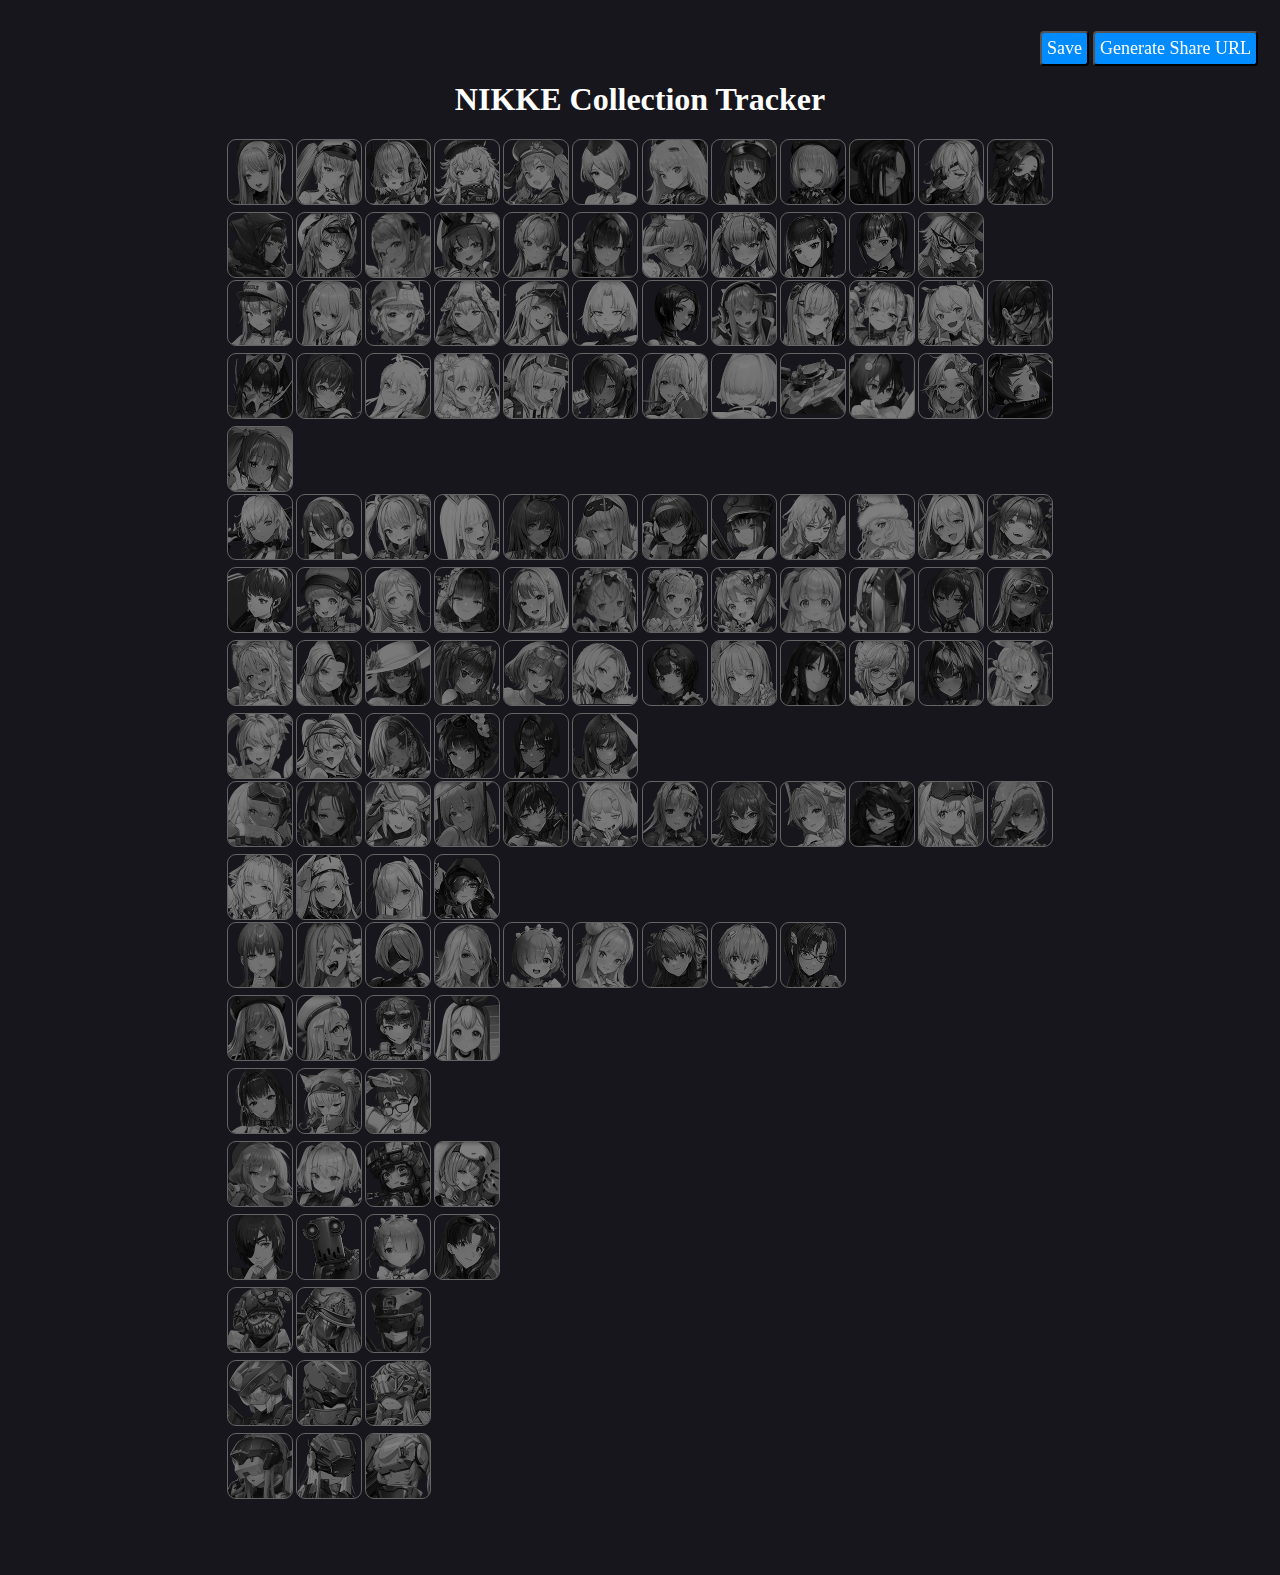
<file: index.html>
<!DOCTYPE html>    
<html>
    <head>
		<meta property="og:type" content="website">
		<meta property="og:site_name" content="NIKKE Collection Tracker">
		<meta property="og:description" content="Track and share your box">
		<meta property="og:footer" content="what is this">
		<meta property="og:url" content="https://crzyp.github.io/NIKKECollection/">
		<meta name="theme-color" content="#16161c">

		<meta property="og:image" content="IMAGE_LINK_HERE">
		<link rel="stylesheet" href="style.css">
		<script src="script.js"></script>
        <title>NIKKE Collection Tracker</title>
    </head>
    <body onload="loadCollection()">
		<div class="toolbar">
			<div class="btnList">
				<button onclick="save()">Save</button>
				<button onclick="share()">Generate Share URL</button>
			</div>
		</div>
		<div id="savedToast" class="snackbar">Saved!</div>
		<div id="shareToast" class="snackbar">Copied link!</div>
		<h1 id="title">NIKKE Collection Tracker</h1>
		<div id="collectionBox">
			<section id="ssr">
				<section id="ssrElysion">
					<ul>
						<li id="nikke13" class="dim" onclick="toggle(13)">
							<div class="charName">
								<img src="img/13.webp" class="charImg">
								<span class="charNameText">Emma</span>
							</div>
						</li>
						<li id="nikke44" class="dim" onclick="toggle(44)">
							<div class="charName">
								<img src="img/44.webp" class="charImg">
								<span class="charNameText">Privaty</span>
							</div>
						</li>
						<li id="nikke52" class="dim" onclick="toggle(52)">
							<div class="charName">
								<img src="img/52.webp" class="charImg">
								<span class="charNameText">Signal</span>
							</div>
						</li>
						<li id="nikke43" class="dim" onclick="toggle(43)">
							<div class="charName">
								<img src="img/43.webp" class="charImg">
								<span class="charNameText">Poli</span>
							</div>
						</li>
						<li id="nikke36" class="dim" onclick="toggle(36)">
							<div class="charName">
								<img src="img/36.webp" class="charImg">
								<span class="charNameText">Miranda</span>
							</div>
						</li>
						<li id="nikke6" class="dim" onclick="toggle(6)">
							<div class="charName">
								<img src="img/6.webp" class="charImg">
								<span class="charNameText">Brid</span>
							</div>
						</li>
						<li id="nikke57" class="dim" onclick="toggle(57)">
							<div class="charName">
								<img src="img/57.webp" class="charImg">
								<span class="charNameText">Soline</span>
							</div>
						</li>
						<li id="nikke10" class="dim" onclick="toggle(10)">
							<div class="charName">
								<img src="img/10.webp" class="charImg">
								<span class="charNameText">Diesel</span>
							</div>
						</li>
						<li id="nikke59" class="dim" onclick="toggle(59)">
							<div class="charName">
								<img src="img/59.webp" class="charImg">
								<span class="charNameText">Vesti</span>
							</div>
						</li>
						<li id="nikke16" class="dim" onclick="toggle(16)">
							<div class="charName">
								<img src="img/16.webp" class="charImg">
								<span class="charNameText">Eunhwa</span>
							</div>
						</li>
						<li id="nikke20" class="dim" onclick="toggle(20)">
							<div class="charName">
								<img src="img/20.webp" class="charImg">
								<span class="charNameText">Guillotine</span>
							</div>
						</li>
						<li id="nikke29" class="dim" onclick="toggle(29)">
							<div class="charName">
								<img src="img/29.webp" class="charImg">
								<span class="charNameText">Maiden</span>
							</div>
						</li>
						<li id="nikke83" class="dim" onclick="toggle(83)">
							<div class="charName">
								<img src="img/83.webp" class="charImg">
								<span class="charNameText">D</span>
							</div>
						</li>
						<li id="nikke64" class="dim" onclick="toggle(64)">
							<div class="charName">
								<img src="img/64.webp" class="charImg">
								<span class="charNameText">Helm</span>
							</div>
						</li>
						<li id="nikke91" class="dim" onclick="toggle(91)">
							<div class="charName">
								<img src="img/91.webp" class="charImg">
								<span class="charNameText">Neon: Blue Ocean</span>
							</div>
						</li>
						<li id="nikke92" class="dim" onclick="toggle(92)">
							<div class="charName">
								<img src="img/92.webp" class="charImg">
								<span class="charNameText">Mast</span>
							</div>
						</li>
						<li id="nikke95" class="dim" onclick="toggle(95)">
							<div class="charName">
								<img src="img/95.webp" class="charImg">
								<span class="charNameText">Helm: Aquamarine</span>
							</div>
						</li>
						<li id="nikke99" class="dim" onclick="toggle(99)">
							<div class="charName">
								<img src="img/99.webp" class="charImg">
								<span class="charNameText">Marciana</span>
							</div>
						</li>
						<li id="nikke102" class="dim" onclick="toggle(102)">
							<div class="charName">
								<img src="img/102.webp" class="charImg">
								<span class="charNameText">Quiry</span>
							</div>
						</li>
						<li id="nikke111" class="dim" onclick="toggle(111)">
							<div class="charName">
								<img src="img/111.webp" class="charImg">
								<span class="charNameText">Privaty: Unkind Maid</span>
							</div>
						</li>
						<li id="nikke114" class="dim" onclick="toggle(114)">
							<div class="charName">
								<img src="img/114.webp" class="charImg">
								<span class="charNameText">D: Killer Wife</span>
							</div>
						</li>
						<li id="nikke128" class="dim" onclick="toggle(128)">
							<div class="charName">
								<img src="img/128.webp" class="charImg">
								<span class="charNameText">Zwei</span>
							</div>
						</li>
						<li id="nikke135" class="dim" onclick="toggle(135)">
							<div class="charName">
								<img src="img/135.webp" class="charImg">
								<span class="charNameText">Phantom</span>
							</div>
						</li>
					</ul>
				</section>
				<section id="ssrMissilis">
					<ul>
						<li id="nikke32" class="dim" onclick="toggle(32)">
							<div class="charName">
								<img src="img/32.webp" class="charImg">
								<span class="charNameText">Maxwell</span>
							</div>
						</li>
						<li id="nikke63" class="dim" onclick="toggle(63)">
							<div class="charName">
								<img src="img/63.webp" class="charImg">
								<span class="charNameText">Yuni</span>
							</div>
						</li>
						<li id="nikke27" class="dim" onclick="toggle(27)">
							<div class="charName">
								<img src="img/27.webp" class="charImg">
								<span class="charNameText">Liter</span>
							</div>
						</li>
						<li id="nikke26" class="dim" onclick="toggle(26)">
							<div class="charName">
								<img src="img/26.webp" class="charImg">
								<span class="charNameText">Julia</span>
							</div>
						</li>
						<li id="nikke7" class="dim" onclick="toggle(7)">
							<div class="charName">
								<img src="img/7.webp" class="charImg">
								<span class="charNameText">Centi</span>
							</div>
						</li>
						<li id="nikke12" class="dim" onclick="toggle(12)">
							<div class="charName">
								<img src="img/12.webp" class="charImg">
								<span class="charNameText">Drake</span>
							</div>
						</li>
						<li id="nikke8" class="dim" onclick="toggle(8)">
							<div class="charName">
								<img src="img/8.webp" class="charImg">
								<span class="charNameText">Crow</span>
							</div>
						</li>
						<li id="nikke42" class="dim" onclick="toggle(42)">
							<div class="charName">
								<img src="img/42.webp" class="charImg">
								<span class="charNameText">Pepper</span>
							</div>
						</li>
						<li id="nikke1" class="dim" onclick="toggle(1)">
							<div class="charName">
								<img src="img/1.webp" class="charImg">
								<span class="charNameText">Admi</span>
							</div>
						</li>
						<li id="nikke71" class="dim" onclick="toggle(71)">
							<div class="charName">
								<img src="img/71.webp" class="charImg">
								<span class="charNameText">Jackal</span>
							</div>
						</li>
						<li id="nikke65" class="dim" onclick="toggle(65)">
							<div class="charName">
								<img src="img/65.webp" class="charImg">
								<span class="charNameText">Laplace</span>
							</div>
						</li>
						<li id="nikke70" class="dim" onclick="toggle(70)">
							<div class="charName">
								<img src="img/70.webp" class="charImg">
								<span class="charNameText">Guilty</span>
							</div>
						</li>
						<li id="nikke73" class="dim" onclick="toggle(73)">
							<div class="charName">
								<img src="img/73.webp" class="charImg">
								<span class="charNameText">Sin</span>
							</div>
						</li>
						<li id="nikke72" class="dim" onclick="toggle(72)">
							<div class="charName">
								<img src="img/72.webp" class="charImg">
								<span class="charNameText">Quency</span>
							</div>
						</li>
						<li id="nikke105" class="dim" onclick="toggle(105)">
							<div class="charName">
								<img src="img/105.webp" class="charImg">
								<span class="charNameText">Tove</span>
							</div>
						</li>
						<li id="nikke68" class="dim" onclick="toggle(68)">
							<div class="charName">
								<img src="img/68.webp" class="charImg">
								<span class="charNameText">Anne: Miracle Fairy</span>
							</div>
						</li>
						<li id="nikke14" class="dim" onclick="toggle(14)">
							<div class="charName">
								<img src="img/14.webp" class="charImg">
								<span class="charNameText">Epinel</span>
							</div>
						</li>
						<li id="nikke100" class="dim" onclick="toggle(100)">
							<div class="charName">
								<img src="img/100.webp" class="charImg">
								<span class="charNameText">Naga</span>
							</div>
						</li>
						<li id="nikke101" class="dim" onclick="toggle(101)">
							<div class="charName">
								<img src="img/101.webp" class="charImg">
								<span class="charNameText">Tia</span>
							</div>
						</li>
						<li id="nikke113" class="dim" onclick="toggle(113)">
							<div class="charName">
								<img src="img/113.webp" class="charImg">
								<span class="charNameText">Elegg</span>
							</div>
						</li>
						<li id="nikke120" class="dim" onclick="toggle(120)">
							<div class="charName">
								<img src="img/120.webp" class="charImg">
								<span class="charNameText">Kilo</span>
							</div>
						</li>
						<li id="nikke121" class="dim" onclick="toggle(121)">
							<div class="charName">
								<img src="img/121.webp" class="charImg">
								<span class="charNameText">Trony</span>
							</div>
						</li>
						<li id="nikke127" class="dim" onclick="toggle(127)">
							<div class="charName">
								<img src="img/127.webp" class="charImg">
								<span class="charNameText">Ein</span>
							</div>
						</li>
						<li id="nikke134" class="dim" onclick="toggle(134)">
							<div class="charName">
								<img src="img/134.webp" class="charImg">
								<span class="charNameText">Quency: Escape Queen</span>
							</div>
						</li>
						<li id="nikke140" class="dim" onclick="toggle(140)">
							<div class="charName">
								<img src="img/140.webp" class="charImg">
								<span class="charNameText">Flora</span>
							</div>
						</li>
					</ul>
				</section>
				<section id="ssrTetra">
					<ul>
						<li id="nikke58" class="dim" onclick="toggle(58)">
							<div class="charName">
								<img src="img/58.webp" class="charImg">
								<span class="charNameText">Sugar</span>
							</div>
						</li>
						<li id="nikke17" class="dim" onclick="toggle(17)">
							<div class="charName">
								<img src="img/17.webp" class="charImg">
								<span class="charNameText">Exia</span>
							</div>
						</li>
						<li id="nikke2" class="dim" onclick="toggle(2)">
							<div class="charName">
								<img src="img/2.webp" class="charImg">
								<span class="charNameText">Alice</span>
							</div>
						</li>
						<li id="nikke86" class="dim" onclick="toggle(86)">
							<div class="charName">
								<img src="img/86.webp" class="charImg">
								<span class="charNameText">Blanc</span>
							</div>
						</li>
						<li id="nikke87" class="dim" onclick="toggle(87)">
							<div class="charName">
								<img src="img/87.webp" class="charImg">
								<span class="charNameText">Noir</span>
							</div>
						</li>
						<li id="nikke19" class="dim" onclick="toggle(19)">
							<div class="charName">
								<img src="img/19.webp" class="charImg">
								<span class="charNameText">Frima</span>
							</div>
						</li>
						<li id="nikke31" class="dim" onclick="toggle(31)">
							<div class="charName">
								<img src="img/31.webp" class="charImg">
								<span class="charNameText">Mary</span>
							</div>
						</li>
						<li id="nikke35" class="dim" onclick="toggle(35)">
							<div class="charName">
								<img src="img/35.webp" class="charImg">
								<span class="charNameText">Milk</span>
							</div>
						</li>
						<li id="nikke62" class="dim" onclick="toggle(62)">
							<div class="charName">
								<img src="img/62.webp" class="charImg">
								<span class="charNameText">Yulha</span>
							</div>
						</li>
						<li id="nikke28" class="dim" onclick="toggle(28)">
							<div class="charName">
								<img src="img/28.webp" class="charImg">
								<span class="charNameText">Ludmilla</span>
							</div>
						</li>
						<li id="nikke50" class="dim" onclick="toggle(50)">
							<div class="charName">
								<img src="img/50.webp" class="charImg">
								<span class="charNameText">Rupee</span>
							</div>
						</li>
						<li id="nikke61" class="dim" onclick="toggle(61)">
							<div class="charName">
								<img src="img/61.webp" class="charImg">
								<span class="charNameText">Yan</span>
							</div>
						</li>
						<li id="nikke11" class="dim" onclick="toggle(11)">
							<div class="charName">
								<img src="img/11.webp" class="charImg">
								<span class="charNameText">Dolla</span>
							</div>
						</li>
						<li id="nikke41" class="dim" onclick="toggle(41)">
							<div class="charName">
								<img src="img/41.webp" class="charImg">
								<span class="charNameText">Novel</span>
							</div>
						</li>
						<li id="nikke18" class="dim" onclick="toggle(18)">
							<div class="charName">
								<img src="img/18.webp" class="charImg">
								<span class="charNameText">Folkwang</span>
							</div>
						</li>
						<li id="nikke82" class="dim" onclick="toggle(82)">
							<div class="charName">
								<img src="img/82.webp" class="charImg">
								<span class="charNameText">Sakura</span>
							</div>
						</li>
						<li id="nikke74" class="dim" onclick="toggle(74)">
							<div class="charName">
								<img src="img/74.webp" class="charImg">
								<span class="charNameText">Viper</span>
							</div>
						</li>
						<li id="nikke75" class="dim" onclick="toggle(75)">
							<div class="charName">
								<img src="img/75.webp" class="charImg">
								<span class="charNameText">Cocoa</span>
							</div>
						</li>
						<li id="nikke76" class="dim" onclick="toggle(76)">
							<div class="charName">
								<img src="img/76.webp" class="charImg">
								<span class="charNameText">Soda</span>
							</div>
						</li>
						<li id="nikke80" class="dim" onclick="toggle(80)">
							<div class="charName">
								<img src="img/80.webp" class="charImg">
								<span class="charNameText">Biscuit</span>
							</div>
						</li>
						<li id="nikke85" class="dim" onclick="toggle(85)">
							<div class="charName">
								<img src="img/85.webp" class="charImg">
								<span class="charNameText">Rei</span>
							</div>
						</li>
						<li id="nikke4" class="dim" onclick="toggle(4)">
							<div class="charName">
								<img src="img/4.webp" class="charImg">
								<span class="charNameText">Aria</span>
							</div>
						</li>
						<li id="nikke40" class="dim" onclick="toggle(40)">
							<div class="charName">
								<img src="img/40.webp" class="charImg">
								<span class="charNameText">Noise</span>
							</div>
						</li>
						<li id="nikke60" class="dim" onclick="toggle(60)">
							<div class="charName">
								<img src="img/60.webp" class="charImg">
								<span class="charNameText">Volume</span>
							</div>
						</li>
						<li id="nikke67" class="dim" onclick="toggle(67)">
							<div class="charName">
								<img src="img/67.webp" class="charImg">
								<span class="charNameText">Rupee: Winter Shopper</span>
							</div>
						</li>
						<li id="nikke88" class="dim" onclick="toggle(88)">
							<div class="charName">
								<img src="img/88.webp" class="charImg">
								<span class="charNameText">Rosanna</span>
							</div>
						</li>
						<li id="nikke90" class="dim" onclick="toggle(90)">
							<div class="charName">
								<img src="img/90.webp" class="charImg">
								<span class="charNameText">Mary: Bay Goddess</span>
							</div>
						</li>
						<li id="nikke89" class="dim" onclick="toggle(89)">
							<div class="charName">
								<img src="img/89.webp" class="charImg">
								<span class="charNameText">Nero</span>
							</div>
						</li>
						<li id="nikke94" class="dim" onclick="toggle(94)">
							<div class="charName">
								<img src="img/94.webp" class="charImg">
								<span class="charNameText">Anis: Sparkling Summer</span>
							</div>
						</li>
						<li id="nikke106" class="dim" onclick="toggle(106)">
							<div class="charName">
								<img src="img/106.webp" class="charImg">
								<span class="charNameText">Ludmilla: Winter Owner</span>
							</div>
						</li>
						<li id="nikke107" class="dim" onclick="toggle(107)">
							<div class="charName">
								<img src="img/107.webp" class="charImg">
								<span class="charNameText">Mica: Snow Buddy</span>
							</div>
						</li>
						<li id="nikke109" class="dim" onclick="toggle(109)">
							<div class="charName">
								<img src="img/109.webp" class="charImg">
								<span class="charNameText">Leona</span>
							</div>
						</li>
						<li id="nikke110" class="dim" onclick="toggle(110)">
							<div class="charName">
								<img src="img/110.webp" class="charImg">
								<span class="charNameText">Moran</span>
							</div>
						</li>
						<li id="nikke112" class="dim" onclick="toggle(112)">
							<div class="charName">
								<img src="img/112.webp" class="charImg">
								<span class="charNameText">Ade</span>
							</div>
						</li>
						<li id="nikke118" class="dim" onclick="toggle(118)">
							<div class="charName">
								<img src="img/118.webp" class="charImg">
								<span class="charNameText">Bay</span>
							</div>
						</li>
						<li id="nikke122" class="dim" onclick="toggle(122)">
							<div class="charName">
								<img src="img/122.webp" class="charImg">
								<span class="charNameText">Soda: Twinkling Bunny</span>
							</div>
						</li>
						<li id="nikke123" class="dim" onclick="toggle(123)">
							<div class="charName">
								<img src="img/123.webp" class="charImg">
								<span class="charNameText">Alice: Wonderland Bunny</span>
							</div>
						</li>
						<li id="nikke124" class="dim" onclick="toggle(124)">
							<div class="charName">
								<img src="img/124.webp" class="charImg">
								<span class="charNameText">Clay</span>
							</div>
						</li>
						<li id="nikke126" class="dim" onclick="toggle(126)">
							<div class="charName">
								<img src="img/126.webp" class="charImg">
								<span class="charNameText">Rosanna: Chic Ocean</span>
							</div>
						</li>
						<li id="nikke125" class="dim" onclick="toggle(125)">
							<div class="charName">
								<img src="img/125.webp" class="charImg">
								<span class="charNameText">Sakura: Bloom in Summer</span>
							</div>
						</li>
						<li id="nikke133" class="dim" onclick="toggle(133)">
							<div class="charName">
								<img src="img/133.webp" class="charImg">
								<span class="charNameText">Rouge</span>
							</div>
						</li>
						<li id="nikke136" class="dim" onclick="toggle(136)">
							<div class="charName">
								<img src="img/136.webp" class="charImg">
								<span class="charNameText">Rumani</span>
							</div>
						</li>
					</ul>
				</section>
				<section id="ssrPilgrim">
					<ul>
						<li id="nikke53" class="dim" onclick="toggle(53)">
							<div class="charName">
								<img src="img/53.webp" class="charImg">
								<span class="charNameText">Snow White</span>
							</div>
						</li>
						<li id="nikke25" class="dim" onclick="toggle(25)">
							<div class="charName">
								<img src="img/25.webp" class="charImg">
								<span class="charNameText">Isabel</span>
							</div>
						</li>
						<li id="nikke49" class="dim" onclick="toggle(49)">
							<div class="charName">
								<img src="img/49.webp" class="charImg">
								<span class="charNameText">Rapunzel</span>
							</div>
						</li>
						<li id="nikke51" class="dim" onclick="toggle(51)">
							<div class="charName">
								<img src="img/51.webp" class="charImg">
								<span class="charNameText">Scarlet</span>
							</div>
						</li>
						<li id="nikke21" class="dim" onclick="toggle(21)">
							<div class="charName">
								<img src="img/21.webp" class="charImg">
								<span class="charNameText">Harran</span>
							</div>
						</li>
						<li id="nikke39" class="dim" onclick="toggle(39)">
							<div class="charName">
								<img src="img/39.webp" class="charImg">
								<span class="charNameText">Noah</span>
							</div>
						</li>
						<!--nice-->
						<li id="nikke69" class="dim" onclick="toggle(69)">
							<div class="charName">
								<img src="img/69.webp" class="charImg">
								<span class="charNameText">Modernia</span>
							</div>
						</li>
						<li id="nikke81" class="dim" onclick="toggle(81)">
							<div class="charName">
								<img src="img/81.webp" class="charImg">
								<span class="charNameText">Nihilister</span>
							</div>
						</li>
						<li id="nikke84" class="dim" onclick="toggle(84)">
							<div class="charName">
								<img src="img/84.webp" class="charImg">
								<span class="charNameText">Dorothy</span>
							</div>
						</li>
						<li id="nikke103" class="dim" onclick="toggle(103)">
							<div class="charName">
								<img src="img/103.webp" class="charImg">
								<span class="charNameText">Red Hood</span>
							</div>
						</li>
						<li id="nikke104" class="dim" onclick="toggle(104)">
							<div class="charName">
								<img src="img/104.webp" class="charImg">
								<span class="charNameText">Snow White: Innocent Days</span>
							</div>
						</li>
						<li id="nikke108" class="dim" onclick="toggle(108)">
							<div class="charName">
								<img src="img/108.webp" class="charImg">
								<span class="charNameText">Scarlet: Black Shadow</span>
							</div>
						</li>
						<li id="nikke119" class="dim" onclick="toggle(119)">
							<div class="charName">
								<img src="img/119.webp" class="charImg">
								<span class="charNameText">Crown</span>
							</div>
						</li>
						<li id="nikke138" class="dim" onclick="toggle(138)">
							<div class="charName">
								<img src="img/138.webp" class="charImg">
								<span class="charNameText">Rapunzel: Pure Grace</span>
							</div>
						</li>
						<li id="nikke137" class="dim" onclick="toggle(137)">
							<div class="charName">
								<img src="img/137.webp" class="charImg">
								<span class="charNameText">Cinderella</span>
							</div>
						</li>
						<li id="nikke139" class="dim" onclick="toggle(139)">
							<div class="charName">
								<img src="img/139.webp" class="charImg">
								<span class="charNameText">Grave</span>
							</div>
						</li>
					</ul>
				</section>
				<section id="ssrAbnormal">
					<ul>
						<li id="nikke78" class="dim" onclick="toggle(78)">
							<div class="charName">
								<img src="img/78.webp" class="charImg">
								<span class="charNameText">Makima</span>
							</div>
						</li>
						<li id="nikke79" class="dim" onclick="toggle(79)">
							<div class="charName">
								<img src="img/79.webp" class="charImg">
								<span class="charNameText">Power</span>
							</div>
						</li>
						<li id="nikke96" class="dim" onclick="toggle(96)">
							<div class="charName">
								<img src="img/96.webp" class="charImg">
								<span class="charNameText">2B</span>
							</div>
						</li>
						<li id="nikke98" class="dim" onclick="toggle(98)">
							<div class="charName">
								<img src="img/98.webp" class="charImg">
								<span class="charNameText">A2</span>
							</div>
						</li>
						<li id="nikke117" class="dim" onclick="toggle(117)">
							<div class="charName">
								<img src="img/117.webp" class="charImg">
								<span class="charNameText">Rem</span>
							</div>
						</li>
						<li id="nikke115" class="dim" onclick="toggle(115)">
							<div class="charName">
								<img src="img/115.webp" class="charImg">
								<span class="charNameText">Emilia</span>
							</div>
						</li>
						<li id="nikke129" class="dim" onclick="toggle(129)">
							<div class="charName">
								<img src="img/129.webp" class="charImg">
								<span class="charNameText">Asuka</span>
							</div>
						</li>
						<li id="nikke131" class="dim" onclick="toggle(131)">
							<div class="charName">
								<img src="img/131.webp" class="charImg">
								<span class="charNameText">Rei</span>
							</div>
						</li>
						<li id="nikke132" class="dim" onclick="toggle(132)">
							<div class="charName">
								<img src="img/132.webp" class="charImg">
								<span class="charNameText">Mari</span>
							</div>
						</li>
						<li></li>
						<li></li>
						<li></li>
						<li></li>
						<li></li>
						<li></li>
					</ul>
				</section>
				<section id="srElysion">
					<ul>
						<li id="nikke48" class="dim" onclick="toggle(48)">
							<div class="charName">
								<img src="img/48.webp" class="charImg">
								<span class="charNameText">Rapi</span>
							</div>
						</li>
						<li id="nikke38" class="dim" onclick="toggle(38)">
							<div class="charName">
								<img src="img/38.webp" class="charImg">
								<span class="charNameText">Neon</span>
							</div>
						</li>
						<li id="nikke9" class="dim" onclick="toggle(9)">
							<div class="charName">
								<img src="img/9.webp" class="charImg">
								<span class="charNameText">Delta</span>
							</div>
						</li>
						<li id="nikke93" class="dim" onclick="toggle(93)">
							<div class="charName">
								<img src="img/93.webp" class="charImg">
								<span class="charNameText">Anchor</span>
							</div>
						</li>
						<li></li>
						<li></li>
						<li></li>
						<li></li>
						<li></li>
						<li></li>
						<li></li>
						<li></li>
						<li></li>
						<li></li>
						<li></li>
					</ul>
				</section>
				<section id="srMissilis">
					<ul>
						<li id="nikke34" class="dim" onclick="toggle(34)">
							<div class="charName">
								<img src="img/34.webp" class="charImg">
								<span class="charNameText">Mihara</span>
							</div>
						</li>
						<li id="nikke37" class="dim" onclick="toggle(37)">
							<div class="charName">
								<img src="img/37.webp" class="charImg">
								<span class="charNameText">N102</span>
							</div>
						</li>
						<li id="nikke15" class="dim" onclick="toggle(15)">
							<div class="charName">
								<img src="img/15.webp" class="charImg">
								<span class="charNameText">Ether</span>
							</div>
						</li>
						<li></li>
						<li></li>
						<li></li>
						<li></li>
						<li></li>
						<li></li>
						<li></li>
						<li></li>
						<li></li>
						<li></li>
						<li></li>
						<li></li>
					</ul>
				</section>
				<section id="srTetra">
					<ul>
						<li id="nikke3" class="dim" onclick="toggle(3)">
							<div class="charName">
								<img src="img/3.webp" class="charImg">
								<span class="charNameText">Anis</span>
							</div>
						</li>
						<li id="nikke5" class="dim" onclick="toggle(5)">
							<div class="charName">
								<img src="img/5.webp" class="charImg">
								<span class="charNameText">Belorta</span>
							</div>
						</li>
						<li id="nikke33" class="dim" onclick="toggle(33)">
							<div class="charName">
								<img src="img/33.webp" class="charImg">
								<span class="charNameText">Mica</span>
							</div>
						</li>
						<li id="nikke66" class="dim" onclick="toggle(66)">
							<div class="charName">
								<img src="img/66.webp" class="charImg">
								<span class="charNameText">Neve</span>
							</div>
						</li>
						<li></li>
						<li></li>
						<li></li>
						<li></li>
						<li></li>
						<li></li>
						<li></li>
						<li></li>
						<li></li>
						<li></li>
						<li></li>
					</ul>
				</section>
				<section id="srAbnormal">
					<ul>
						<li id="nikke77" class="dim" onclick="toggle(77)">
							<div class="charName">
								<img src="img/77.webp" class="charImg">
								<span class="charNameText">Himeko</span>
							</div>
						</li>
						<li id="nikke97" class="dim" onclick="toggle(97)">
							<div class="charName">
								<img src="img/97.webp" class="charImg">
								<span class="charNameText">Pascal</span>
							</div>
						</li>
						<li id="nikke116" class="dim" onclick="toggle(116)">
							<div class="charName">
								<img src="img/116.webp" class="charImg">
								<span class="charNameText">Ram</span>
							</div>
						</li>
						<li id="nikke130" class="dim" onclick="toggle(130)">
							<div class="charName">
								<img src="img/130.webp" class="charImg">
								<span class="charNameText">Misato</span>
							</div>
						</li>
						<li></li>
						<li></li>
						<li></li>
						<li></li>
						<li></li>
						<li></li>
						<li></li>
						<li></li>
						<li></li>
						<li></li>
						<li></li>
					</ul>
				</section>
				<section id="rElysion">
					<ul>
						<li id="nikke54" class="dim" onclick="toggle(54)">
							<div class="charName">
								<img src="img/54.webp" class="charImg">
								<span class="charNameText">Soldier EG</span>
							</div>
						</li>
						<li id="nikke55" class="dim" onclick="toggle(55)">
							<div class="charName">
								<img src="img/55.webp" class="charImg">
								<span class="charNameText">Soldier FA</span>
							</div>
						</li>
						<li id="nikke56" class="dim" onclick="toggle(56)">
							<div class="charName">
								<img src="img/56.webp" class="charImg">
								<span class="charNameText">Soldier OW</span>
							</div>
						</li>
						<li></li>
						<li></li>
						<li></li>
						<li></li>
						<li></li>
						<li></li>
						<li></li>
						<li></li>
						<li></li>
						<li></li>
						<li></li>
						<li></li>
					</ul>
				</section>
				<section id="rMissilis">
					<ul>
						<li id="nikke45" class="dim" onclick="toggle(45)">
							<div class="charName">
								<img src="img/45.webp" class="charImg">
								<span class="charNameText">Product 08</span>
							</div>
						</li>
						<li id="nikke46" class="dim" onclick="toggle(46)">
							<div class="charName">
								<img src="img/46.webp" class="charImg">
								<span class="charNameText">Product 12</span>
							</div>
						</li>
						<li id="nikke47" class="dim" onclick="toggle(47)">
							<div class="charName">
								<img src="img/47.webp" class="charImg">
								<span class="charNameText">Product 23</span>
							</div>
						</li>
						<li></li>
						<li></li>
						<li></li>
						<li></li>
						<li></li>
						<li></li>
						<li></li>
						<li></li>
						<li></li>
						<li></li>
						<li></li>
						<li></li>
					</ul>
				</section>
				<section id="rTetra">
					<ul>
						<li id="nikke22" class="dim" onclick="toggle(22)">
							<div class="charName">
								<img src="img/22.webp" class="charImg">
								<span class="charNameText">iDoll Flower</span>
							</div>
						</li>
						<li id="nikke23" class="dim" onclick="toggle(23)">
							<div class="charName">
								<img src="img/23.webp" class="charImg">
								<span class="charNameText">iDoll Ocean</span>
							</div>
						</li>
						<li id="nikke24" class="dim" onclick="toggle(24)">
							<div class="charName">
								<img src="img/24.webp" class="charImg">
								<span class="charNameText">iDoll Sun</span>
							</div>
						</li>
						<li></li>
						<li></li>
						<li></li>
						<li></li>
						<li></li>
						<li></li>
						<li></li>
						<li></li>
						<li></li>
						<li></li>
						<li></li>
						<li></li>
					</ul>
				</section>
			</section>
		</div>
    </body>
</html>
</file>
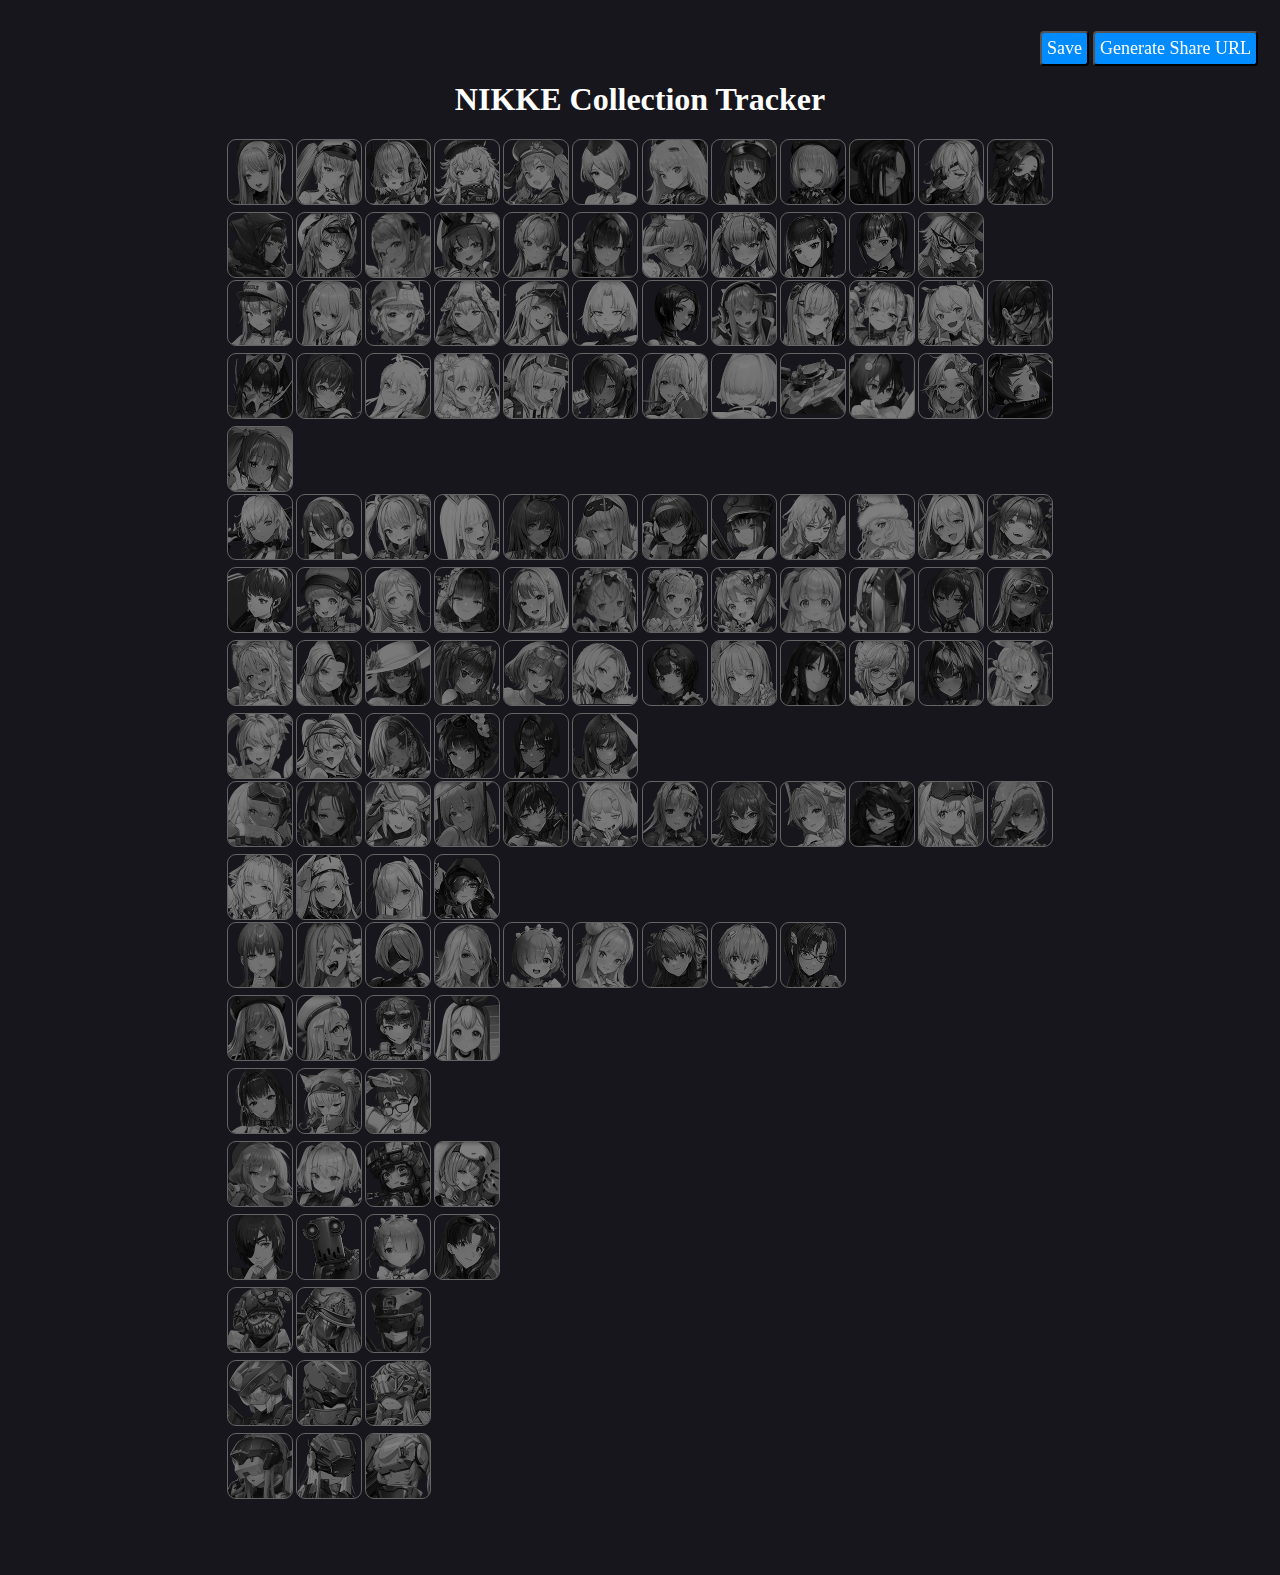
<file: home.html>
<!DOCTYPE html>    
<html>
    <head>
		<link rel="stylesheet" href="style.css">
		<script src="script.js"></script>
        <title>NIKKE Collection Tracker</title>
    </head>
    <body onload="loadCollection()">
		<div class="toolbar">
			<div class="btnList">
				<button onclick="save()">Save</button>
				<button onclick="share()">Generate Share URL</button>
			</div>
		</div>
		<div id="savedToast" class="snackbar">Saved!</div>
		<div id="shareToast" class="snackbar">Copied link!</div>
		<h1 id="title">NIKKE Collection Tracker</h1>
		<div id="collectionBox">
			<section id="ssr">
				<section id="ssrElysion">
					<ul>
						<li id="nikke13" class="dim" onclick="toggle(13)">
							<div class="charName">
								<img src="img/13.webp" class="charImg">
								<span class="charNameText">Emma</span>
							</div>
						</li>
						<li id="nikke44" class="dim" onclick="toggle(44)">
							<div class="charName">
								<img src="img/44.webp" class="charImg">
								<span class="charNameText">Privaty</span>
							</div>
						</li>
						<li id="nikke52" class="dim" onclick="toggle(52)">
							<div class="charName">
								<img src="img/52.webp" class="charImg">
								<span class="charNameText">Signal</span>
							</div>
						</li>
						<li id="nikke43" class="dim" onclick="toggle(43)">
							<div class="charName">
								<img src="img/43.webp" class="charImg">
								<span class="charNameText">Poli</span>
							</div>
						</li>
						<li id="nikke36" class="dim" onclick="toggle(36)">
							<div class="charName">
								<img src="img/36.webp" class="charImg">
								<span class="charNameText">Miranda</span>
							</div>
						</li>
						<li id="nikke6" class="dim" onclick="toggle(6)">
							<div class="charName">
								<img src="img/6.webp" class="charImg">
								<span class="charNameText">Brid</span>
							</div>
						</li>
						<li id="nikke57" class="dim" onclick="toggle(57)">
							<div class="charName">
								<img src="img/57.webp" class="charImg">
								<span class="charNameText">Soline</span>
							</div>
						</li>
						<li id="nikke10" class="dim" onclick="toggle(10)">
							<div class="charName">
								<img src="img/10.webp" class="charImg">
								<span class="charNameText">Diesel</span>
							</div>
						</li>
						<li id="nikke59" class="dim" onclick="toggle(59)">
							<div class="charName">
								<img src="img/59.webp" class="charImg">
								<span class="charNameText">Vesti</span>
							</div>
						</li>
						<li id="nikke16" class="dim" onclick="toggle(16)">
							<div class="charName">
								<img src="img/16.webp" class="charImg">
								<span class="charNameText">Eunhwa</span>
							</div>
						</li>
						<li id="nikke20" class="dim" onclick="toggle(20)">
							<div class="charName">
								<img src="img/20.webp" class="charImg">
								<span class="charNameText">Guillotine</span>
							</div>
						</li>
						<li id="nikke29" class="dim" onclick="toggle(29)">
							<div class="charName">
								<img src="img/29.webp" class="charImg">
								<span class="charNameText">Maiden</span>
							</div>
						</li>
						<li id="nikke83" class="dim" onclick="toggle(83)">
							<div class="charName">
								<img src="img/83.webp" class="charImg">
								<span class="charNameText">D</span>
							</div>
						</li>
						<li id="nikke64" class="dim" onclick="toggle(64)">
							<div class="charName">
								<img src="img/64.webp" class="charImg">
								<span class="charNameText">Helm</span>
							</div>
						</li>
						<li id="nikke91" class="dim" onclick="toggle(91)">
							<div class="charName">
								<img src="img/91.webp" class="charImg">
								<span class="charNameText">Neon: Blue Ocean</span>
							</div>
						</li>
						<li id="nikke92" class="dim" onclick="toggle(92)">
							<div class="charName">
								<img src="img/92.webp" class="charImg">
								<span class="charNameText">Mast</span>
							</div>
						</li>
						<li id="nikke95" class="dim" onclick="toggle(95)">
							<div class="charName">
								<img src="img/95.webp" class="charImg">
								<span class="charNameText">Helm: Aquamarine</span>
							</div>
						</li>
						<li id="nikke99" class="dim" onclick="toggle(99)">
							<div class="charName">
								<img src="img/99.webp" class="charImg">
								<span class="charNameText">Marciana</span>
							</div>
						</li>
						<li id="nikke102" class="dim" onclick="toggle(102)">
							<div class="charName">
								<img src="img/102.webp" class="charImg">
								<span class="charNameText">Quiry</span>
							</div>
						</li>
						<li id="nikke111" class="dim" onclick="toggle(111)">
							<div class="charName">
								<img src="img/111.webp" class="charImg">
								<span class="charNameText">Privaty: Unkind Maid</span>
							</div>
						</li>
						<li id="nikke114" class="dim" onclick="toggle(114)">
							<div class="charName">
								<img src="img/114.webp" class="charImg">
								<span class="charNameText">D: Killer Wife</span>
							</div>
						</li>
						<li id="nikke128" class="dim" onclick="toggle(128)">
							<div class="charName">
								<img src="img/128.webp" class="charImg">
								<span class="charNameText">Zwei</span>
							</div>
						</li>
						<li id="nikke135" class="dim" onclick="toggle(135)">
							<div class="charName">
								<img src="img/135.webp" class="charImg">
								<span class="charNameText">Phantom</span>
							</div>
						</li>
					</ul>
				</section>
				<section id="ssrMissilis">
					<ul>
						<li id="nikke32" class="dim" onclick="toggle(32)">
							<div class="charName">
								<img src="img/32.webp" class="charImg">
								<span class="charNameText">Maxwell</span>
							</div>
						</li>
						<li id="nikke63" class="dim" onclick="toggle(63)">
							<div class="charName">
								<img src="img/63.webp" class="charImg">
								<span class="charNameText">Yuni</span>
							</div>
						</li>
						<li id="nikke27" class="dim" onclick="toggle(27)">
							<div class="charName">
								<img src="img/27.webp" class="charImg">
								<span class="charNameText">Liter</span>
							</div>
						</li>
						<li id="nikke26" class="dim" onclick="toggle(26)">
							<div class="charName">
								<img src="img/26.webp" class="charImg">
								<span class="charNameText">Julia</span>
							</div>
						</li>
						<li id="nikke7" class="dim" onclick="toggle(7)">
							<div class="charName">
								<img src="img/7.webp" class="charImg">
								<span class="charNameText">Centi</span>
							</div>
						</li>
						<li id="nikke12" class="dim" onclick="toggle(12)">
							<div class="charName">
								<img src="img/12.webp" class="charImg">
								<span class="charNameText">Drake</span>
							</div>
						</li>
						<li id="nikke8" class="dim" onclick="toggle(8)">
							<div class="charName">
								<img src="img/8.webp" class="charImg">
								<span class="charNameText">Crow</span>
							</div>
						</li>
						<li id="nikke42" class="dim" onclick="toggle(42)">
							<div class="charName">
								<img src="img/42.webp" class="charImg">
								<span class="charNameText">Pepper</span>
							</div>
						</li>
						<li id="nikke1" class="dim" onclick="toggle(1)">
							<div class="charName">
								<img src="img/1.webp" class="charImg">
								<span class="charNameText">Admi</span>
							</div>
						</li>
						<li id="nikke71" class="dim" onclick="toggle(71)">
							<div class="charName">
								<img src="img/71.webp" class="charImg">
								<span class="charNameText">Jackal</span>
							</div>
						</li>
						<li id="nikke65" class="dim" onclick="toggle(65)">
							<div class="charName">
								<img src="img/65.webp" class="charImg">
								<span class="charNameText">Laplace</span>
							</div>
						</li>
						<li id="nikke70" class="dim" onclick="toggle(70)">
							<div class="charName">
								<img src="img/70.webp" class="charImg">
								<span class="charNameText">Guilty</span>
							</div>
						</li>
						<li id="nikke73" class="dim" onclick="toggle(73)">
							<div class="charName">
								<img src="img/73.webp" class="charImg">
								<span class="charNameText">Sin</span>
							</div>
						</li>
						<li id="nikke72" class="dim" onclick="toggle(72)">
							<div class="charName">
								<img src="img/72.webp" class="charImg">
								<span class="charNameText">Quency</span>
							</div>
						</li>
						<li id="nikke105" class="dim" onclick="toggle(105)">
							<div class="charName">
								<img src="img/105.webp" class="charImg">
								<span class="charNameText">Tove</span>
							</div>
						</li>
						<li id="nikke68" class="dim" onclick="toggle(68)">
							<div class="charName">
								<img src="img/68.webp" class="charImg">
								<span class="charNameText">Anne: Miracle Fairy</span>
							</div>
						</li>
						<li id="nikke14" class="dim" onclick="toggle(14)">
							<div class="charName">
								<img src="img/14.webp" class="charImg">
								<span class="charNameText">Epinel</span>
							</div>
						</li>
						<li id="nikke100" class="dim" onclick="toggle(100)">
							<div class="charName">
								<img src="img/100.webp" class="charImg">
								<span class="charNameText">Naga</span>
							</div>
						</li>
						<li id="nikke101" class="dim" onclick="toggle(101)">
							<div class="charName">
								<img src="img/101.webp" class="charImg">
								<span class="charNameText">Tia</span>
							</div>
						</li>
						<li id="nikke113" class="dim" onclick="toggle(113)">
							<div class="charName">
								<img src="img/113.webp" class="charImg">
								<span class="charNameText">Elegg</span>
							</div>
						</li>
						<li id="nikke120" class="dim" onclick="toggle(120)">
							<div class="charName">
								<img src="img/120.webp" class="charImg">
								<span class="charNameText">Kilo</span>
							</div>
						</li>
						<li id="nikke121" class="dim" onclick="toggle(121)">
							<div class="charName">
								<img src="img/121.webp" class="charImg">
								<span class="charNameText">Trony</span>
							</div>
						</li>
						<li id="nikke127" class="dim" onclick="toggle(127)">
							<div class="charName">
								<img src="img/127.webp" class="charImg">
								<span class="charNameText">Ein</span>
							</div>
						</li>
						<li id="nikke134" class="dim" onclick="toggle(134)">
							<div class="charName">
								<img src="img/134.webp" class="charImg">
								<span class="charNameText">Quency: Escape Queen</span>
							</div>
						</li>
						<li id="nikke140" class="dim" onclick="toggle(140)">
							<div class="charName">
								<img src="img/140.webp" class="charImg">
								<span class="charNameText">Flora</span>
							</div>
						</li>
					</ul>
				</section>
				<section id="ssrTetra">
					<ul>
						<li id="nikke58" class="dim" onclick="toggle(58)">
							<div class="charName">
								<img src="img/58.webp" class="charImg">
								<span class="charNameText">Sugar</span>
							</div>
						</li>
						<li id="nikke17" class="dim" onclick="toggle(17)">
							<div class="charName">
								<img src="img/17.webp" class="charImg">
								<span class="charNameText">Exia</span>
							</div>
						</li>
						<li id="nikke2" class="dim" onclick="toggle(2)">
							<div class="charName">
								<img src="img/2.webp" class="charImg">
								<span class="charNameText">Alice</span>
							</div>
						</li>
						<li id="nikke86" class="dim" onclick="toggle(86)">
							<div class="charName">
								<img src="img/86.webp" class="charImg">
								<span class="charNameText">Blanc</span>
							</div>
						</li>
						<li id="nikke87" class="dim" onclick="toggle(87)">
							<div class="charName">
								<img src="img/87.webp" class="charImg">
								<span class="charNameText">Noir</span>
							</div>
						</li>
						<li id="nikke19" class="dim" onclick="toggle(19)">
							<div class="charName">
								<img src="img/19.webp" class="charImg">
								<span class="charNameText">Frima</span>
							</div>
						</li>
						<li id="nikke31" class="dim" onclick="toggle(31)">
							<div class="charName">
								<img src="img/31.webp" class="charImg">
								<span class="charNameText">Mary</span>
							</div>
						</li>
						<li id="nikke35" class="dim" onclick="toggle(35)">
							<div class="charName">
								<img src="img/35.webp" class="charImg">
								<span class="charNameText">Milk</span>
							</div>
						</li>
						<li id="nikke62" class="dim" onclick="toggle(62)">
							<div class="charName">
								<img src="img/62.webp" class="charImg">
								<span class="charNameText">Yulha</span>
							</div>
						</li>
						<li id="nikke28" class="dim" onclick="toggle(28)">
							<div class="charName">
								<img src="img/28.webp" class="charImg">
								<span class="charNameText">Ludmilla</span>
							</div>
						</li>
						<li id="nikke50" class="dim" onclick="toggle(50)">
							<div class="charName">
								<img src="img/50.webp" class="charImg">
								<span class="charNameText">Rupee</span>
							</div>
						</li>
						<li id="nikke61" class="dim" onclick="toggle(61)">
							<div class="charName">
								<img src="img/61.webp" class="charImg">
								<span class="charNameText">Yan</span>
							</div>
						</li>
						<li id="nikke11" class="dim" onclick="toggle(11)">
							<div class="charName">
								<img src="img/11.webp" class="charImg">
								<span class="charNameText">Dolla</span>
							</div>
						</li>
						<li id="nikke41" class="dim" onclick="toggle(41)">
							<div class="charName">
								<img src="img/41.webp" class="charImg">
								<span class="charNameText">Novel</span>
							</div>
						</li>
						<li id="nikke18" class="dim" onclick="toggle(18)">
							<div class="charName">
								<img src="img/18.webp" class="charImg">
								<span class="charNameText">Folkwang</span>
							</div>
						</li>
						<li id="nikke82" class="dim" onclick="toggle(82)">
							<div class="charName">
								<img src="img/82.webp" class="charImg">
								<span class="charNameText">Sakura</span>
							</div>
						</li>
						<li id="nikke74" class="dim" onclick="toggle(74)">
							<div class="charName">
								<img src="img/74.webp" class="charImg">
								<span class="charNameText">Viper</span>
							</div>
						</li>
						<li id="nikke75" class="dim" onclick="toggle(75)">
							<div class="charName">
								<img src="img/75.webp" class="charImg">
								<span class="charNameText">Cocoa</span>
							</div>
						</li>
						<li id="nikke76" class="dim" onclick="toggle(76)">
							<div class="charName">
								<img src="img/76.webp" class="charImg">
								<span class="charNameText">Soda</span>
							</div>
						</li>
						<li id="nikke80" class="dim" onclick="toggle(80)">
							<div class="charName">
								<img src="img/80.webp" class="charImg">
								<span class="charNameText">Biscuit</span>
							</div>
						</li>
						<li id="nikke85" class="dim" onclick="toggle(85)">
							<div class="charName">
								<img src="img/85.webp" class="charImg">
								<span class="charNameText">Rei</span>
							</div>
						</li>
						<li id="nikke4" class="dim" onclick="toggle(4)">
							<div class="charName">
								<img src="img/4.webp" class="charImg">
								<span class="charNameText">Aria</span>
							</div>
						</li>
						<li id="nikke40" class="dim" onclick="toggle(40)">
							<div class="charName">
								<img src="img/40.webp" class="charImg">
								<span class="charNameText">Noise</span>
							</div>
						</li>
						<li id="nikke60" class="dim" onclick="toggle(60)">
							<div class="charName">
								<img src="img/60.webp" class="charImg">
								<span class="charNameText">Volume</span>
							</div>
						</li>
						<li id="nikke67" class="dim" onclick="toggle(67)">
							<div class="charName">
								<img src="img/67.webp" class="charImg">
								<span class="charNameText">Rupee: Winter Shopper</span>
							</div>
						</li>
						<li id="nikke88" class="dim" onclick="toggle(88)">
							<div class="charName">
								<img src="img/88.webp" class="charImg">
								<span class="charNameText">Rosanna</span>
							</div>
						</li>
						<li id="nikke90" class="dim" onclick="toggle(90)">
							<div class="charName">
								<img src="img/90.webp" class="charImg">
								<span class="charNameText">Mary: Bay Goddess</span>
							</div>
						</li>
						<li id="nikke89" class="dim" onclick="toggle(89)">
							<div class="charName">
								<img src="img/89.webp" class="charImg">
								<span class="charNameText">Nero</span>
							</div>
						</li>
						<li id="nikke94" class="dim" onclick="toggle(94)">
							<div class="charName">
								<img src="img/94.webp" class="charImg">
								<span class="charNameText">Anis: Sparkling Summer</span>
							</div>
						</li>
						<li id="nikke106" class="dim" onclick="toggle(106)">
							<div class="charName">
								<img src="img/106.webp" class="charImg">
								<span class="charNameText">Ludmilla: Winter Owner</span>
							</div>
						</li>
						<li id="nikke107" class="dim" onclick="toggle(107)">
							<div class="charName">
								<img src="img/107.webp" class="charImg">
								<span class="charNameText">Mica: Snow Buddy</span>
							</div>
						</li>
						<li id="nikke109" class="dim" onclick="toggle(109)">
							<div class="charName">
								<img src="img/109.webp" class="charImg">
								<span class="charNameText">Leona</span>
							</div>
						</li>
						<li id="nikke110" class="dim" onclick="toggle(110)">
							<div class="charName">
								<img src="img/110.webp" class="charImg">
								<span class="charNameText">Moran</span>
							</div>
						</li>
						<li id="nikke112" class="dim" onclick="toggle(112)">
							<div class="charName">
								<img src="img/112.webp" class="charImg">
								<span class="charNameText">Ade</span>
							</div>
						</li>
						<li id="nikke118" class="dim" onclick="toggle(118)">
							<div class="charName">
								<img src="img/118.webp" class="charImg">
								<span class="charNameText">Bay</span>
							</div>
						</li>
						<li id="nikke122" class="dim" onclick="toggle(122)">
							<div class="charName">
								<img src="img/122.webp" class="charImg">
								<span class="charNameText">Soda: Twinkling Bunny</span>
							</div>
						</li>
						<li id="nikke123" class="dim" onclick="toggle(123)">
							<div class="charName">
								<img src="img/123.webp" class="charImg">
								<span class="charNameText">Alice: Wonderland Bunny</span>
							</div>
						</li>
						<li id="nikke124" class="dim" onclick="toggle(124)">
							<div class="charName">
								<img src="img/124.webp" class="charImg">
								<span class="charNameText">Clay</span>
							</div>
						</li>
						<li id="nikke126" class="dim" onclick="toggle(126)">
							<div class="charName">
								<img src="img/126.webp" class="charImg">
								<span class="charNameText">Rosanna: Chic Ocean</span>
							</div>
						</li>
						<li id="nikke125" class="dim" onclick="toggle(125)">
							<div class="charName">
								<img src="img/125.webp" class="charImg">
								<span class="charNameText">Sakura: Bloom in Summer</span>
							</div>
						</li>
						<li id="nikke133" class="dim" onclick="toggle(133)">
							<div class="charName">
								<img src="img/133.webp" class="charImg">
								<span class="charNameText">Rouge</span>
							</div>
						</li>
						<li id="nikke136" class="dim" onclick="toggle(136)">
							<div class="charName">
								<img src="img/136.webp" class="charImg">
								<span class="charNameText">Rumani</span>
							</div>
						</li>
					</ul>
				</section>
				<section id="ssrPilgrim">
					<ul>
						<li id="nikke53" class="dim" onclick="toggle(53)">
							<div class="charName">
								<img src="img/53.webp" class="charImg">
								<span class="charNameText">Snow White</span>
							</div>
						</li>
						<li id="nikke25" class="dim" onclick="toggle(25)">
							<div class="charName">
								<img src="img/25.webp" class="charImg">
								<span class="charNameText">Isabel</span>
							</div>
						</li>
						<li id="nikke49" class="dim" onclick="toggle(49)">
							<div class="charName">
								<img src="img/49.webp" class="charImg">
								<span class="charNameText">Rapunzel</span>
							</div>
						</li>
						<li id="nikke51" class="dim" onclick="toggle(51)">
							<div class="charName">
								<img src="img/51.webp" class="charImg">
								<span class="charNameText">Scarlet</span>
							</div>
						</li>
						<li id="nikke21" class="dim" onclick="toggle(21)">
							<div class="charName">
								<img src="img/21.webp" class="charImg">
								<span class="charNameText">Harran</span>
							</div>
						</li>
						<li id="nikke39" class="dim" onclick="toggle(39)">
							<div class="charName">
								<img src="img/39.webp" class="charImg">
								<span class="charNameText">Noah</span>
							</div>
						</li>
						<!--nice-->
						<li id="nikke69" class="dim" onclick="toggle(69)">
							<div class="charName">
								<img src="img/69.webp" class="charImg">
								<span class="charNameText">Modernia</span>
							</div>
						</li>
						<li id="nikke81" class="dim" onclick="toggle(81)">
							<div class="charName">
								<img src="img/81.webp" class="charImg">
								<span class="charNameText">Nihilister</span>
							</div>
						</li>
						<li id="nikke84" class="dim" onclick="toggle(84)">
							<div class="charName">
								<img src="img/84.webp" class="charImg">
								<span class="charNameText">Dorothy</span>
							</div>
						</li>
						<li id="nikke103" class="dim" onclick="toggle(103)">
							<div class="charName">
								<img src="img/103.webp" class="charImg">
								<span class="charNameText">Red Hood</span>
							</div>
						</li>
						<li id="nikke104" class="dim" onclick="toggle(104)">
							<div class="charName">
								<img src="img/104.webp" class="charImg">
								<span class="charNameText">Snow White: Innocent Days</span>
							</div>
						</li>
						<li id="nikke108" class="dim" onclick="toggle(108)">
							<div class="charName">
								<img src="img/108.webp" class="charImg">
								<span class="charNameText">Scarlet: Black Shadow</span>
							</div>
						</li>
						<li id="nikke119" class="dim" onclick="toggle(119)">
							<div class="charName">
								<img src="img/119.webp" class="charImg">
								<span class="charNameText">Crown</span>
							</div>
						</li>
						<li id="nikke138" class="dim" onclick="toggle(138)">
							<div class="charName">
								<img src="img/138.webp" class="charImg">
								<span class="charNameText">Rapunzel: Pure Grace</span>
							</div>
						</li>
						<li id="nikke137" class="dim" onclick="toggle(137)">
							<div class="charName">
								<img src="img/137.webp" class="charImg">
								<span class="charNameText">Cinderella</span>
							</div>
						</li>
						<li id="nikke139" class="dim" onclick="toggle(139)">
							<div class="charName">
								<img src="img/139.webp" class="charImg">
								<span class="charNameText">Grave</span>
							</div>
						</li>
					</ul>
				</section>
				<section id="ssrAbnormal">
					<ul>
						<li id="nikke78" class="dim" onclick="toggle(78)">
							<div class="charName">
								<img src="img/78.webp" class="charImg">
								<span class="charNameText">Makima</span>
							</div>
						</li>
						<li id="nikke79" class="dim" onclick="toggle(79)">
							<div class="charName">
								<img src="img/79.webp" class="charImg">
								<span class="charNameText">Power</span>
							</div>
						</li>
						<li id="nikke96" class="dim" onclick="toggle(96)">
							<div class="charName">
								<img src="img/96.webp" class="charImg">
								<span class="charNameText">2B</span>
							</div>
						</li>
						<li id="nikke98" class="dim" onclick="toggle(98)">
							<div class="charName">
								<img src="img/98.webp" class="charImg">
								<span class="charNameText">A2</span>
							</div>
						</li>
						<li id="nikke117" class="dim" onclick="toggle(117)">
							<div class="charName">
								<img src="img/117.webp" class="charImg">
								<span class="charNameText">Rem</span>
							</div>
						</li>
						<li id="nikke115" class="dim" onclick="toggle(115)">
							<div class="charName">
								<img src="img/115.webp" class="charImg">
								<span class="charNameText">Emilia</span>
							</div>
						</li>
						<li id="nikke129" class="dim" onclick="toggle(129)">
							<div class="charName">
								<img src="img/129.webp" class="charImg">
								<span class="charNameText">Asuka</span>
							</div>
						</li>
						<li id="nikke131" class="dim" onclick="toggle(131)">
							<div class="charName">
								<img src="img/131.webp" class="charImg">
								<span class="charNameText">Rei</span>
							</div>
						</li>
						<li id="nikke132" class="dim" onclick="toggle(132)">
							<div class="charName">
								<img src="img/132.webp" class="charImg">
								<span class="charNameText">Mari</span>
							</div>
						</li>
						<li></li>
						<li></li>
						<li></li>
						<li></li>
						<li></li>
						<li></li>
					</ul>
				</section>
				<section id="srElysion">
					<ul>
						<li id="nikke48" class="dim" onclick="toggle(48)">
							<div class="charName">
								<img src="img/48.webp" class="charImg">
								<span class="charNameText">Rapi</span>
							</div>
						</li>
						<li id="nikke38" class="dim" onclick="toggle(38)">
							<div class="charName">
								<img src="img/38.webp" class="charImg">
								<span class="charNameText">Neon</span>
							</div>
						</li>
						<li id="nikke9" class="dim" onclick="toggle(9)">
							<div class="charName">
								<img src="img/9.webp" class="charImg">
								<span class="charNameText">Delta</span>
							</div>
						</li>
						<li id="nikke93" class="dim" onclick="toggle(93)">
							<div class="charName">
								<img src="img/93.webp" class="charImg">
								<span class="charNameText">Anchor</span>
							</div>
						</li>
						<li></li>
						<li></li>
						<li></li>
						<li></li>
						<li></li>
						<li></li>
						<li></li>
						<li></li>
						<li></li>
						<li></li>
						<li></li>
					</ul>
				</section>
				<section id="srMissilis">
					<ul>
						<li id="nikke34" class="dim" onclick="toggle(34)">
							<div class="charName">
								<img src="img/34.webp" class="charImg">
								<span class="charNameText">Mihara</span>
							</div>
						</li>
						<li id="nikke37" class="dim" onclick="toggle(37)">
							<div class="charName">
								<img src="img/37.webp" class="charImg">
								<span class="charNameText">N102</span>
							</div>
						</li>
						<li id="nikke15" class="dim" onclick="toggle(15)">
							<div class="charName">
								<img src="img/15.webp" class="charImg">
								<span class="charNameText">Ether</span>
							</div>
						</li>
						<li></li>
						<li></li>
						<li></li>
						<li></li>
						<li></li>
						<li></li>
						<li></li>
						<li></li>
						<li></li>
						<li></li>
						<li></li>
						<li></li>
					</ul>
				</section>
				<section id="srTetra">
					<ul>
						<li id="nikke3" class="dim" onclick="toggle(3)">
							<div class="charName">
								<img src="img/3.webp" class="charImg">
								<span class="charNameText">Anis</span>
							</div>
						</li>
						<li id="nikke5" class="dim" onclick="toggle(5)">
							<div class="charName">
								<img src="img/5.webp" class="charImg">
								<span class="charNameText">Belorta</span>
							</div>
						</li>
						<li id="nikke33" class="dim" onclick="toggle(33)">
							<div class="charName">
								<img src="img/33.webp" class="charImg">
								<span class="charNameText">Mica</span>
							</div>
						</li>
						<li id="nikke66" class="dim" onclick="toggle(66)">
							<div class="charName">
								<img src="img/66.webp" class="charImg">
								<span class="charNameText">Neve</span>
							</div>
						</li>
						<li></li>
						<li></li>
						<li></li>
						<li></li>
						<li></li>
						<li></li>
						<li></li>
						<li></li>
						<li></li>
						<li></li>
						<li></li>
					</ul>
				</section>
				<section id="srAbnormal">
					<ul>
						<li id="nikke77" class="dim" onclick="toggle(77)">
							<div class="charName">
								<img src="img/77.webp" class="charImg">
								<span class="charNameText">Himeko</span>
							</div>
						</li>
						<li id="nikke97" class="dim" onclick="toggle(97)">
							<div class="charName">
								<img src="img/97.webp" class="charImg">
								<span class="charNameText">Pascal</span>
							</div>
						</li>
						<li id="nikke116" class="dim" onclick="toggle(116)">
							<div class="charName">
								<img src="img/116.webp" class="charImg">
								<span class="charNameText">Ram</span>
							</div>
						</li>
						<li id="nikke130" class="dim" onclick="toggle(130)">
							<div class="charName">
								<img src="img/130.webp" class="charImg">
								<span class="charNameText">Misato</span>
							</div>
						</li>
						<li></li>
						<li></li>
						<li></li>
						<li></li>
						<li></li>
						<li></li>
						<li></li>
						<li></li>
						<li></li>
						<li></li>
						<li></li>
					</ul>
				</section>
				<section id="rElysion">
					<ul>
						<li id="nikke54" class="dim" onclick="toggle(54)">
							<div class="charName">
								<img src="img/54.webp" class="charImg">
								<span class="charNameText">Soldier EG</span>
							</div>
						</li>
						<li id="nikke55" class="dim" onclick="toggle(55)">
							<div class="charName">
								<img src="img/55.webp" class="charImg">
								<span class="charNameText">Soldier FA</span>
							</div>
						</li>
						<li id="nikke56" class="dim" onclick="toggle(56)">
							<div class="charName">
								<img src="img/56.webp" class="charImg">
								<span class="charNameText">Soldier OW</span>
							</div>
						</li>
						<li></li>
						<li></li>
						<li></li>
						<li></li>
						<li></li>
						<li></li>
						<li></li>
						<li></li>
						<li></li>
						<li></li>
						<li></li>
						<li></li>
					</ul>
				</section>
				<section id="rMissilis">
					<ul>
						<li id="nikke45" class="dim" onclick="toggle(45)">
							<div class="charName">
								<img src="img/45.webp" class="charImg">
								<span class="charNameText">Product 08</span>
							</div>
						</li>
						<li id="nikke46" class="dim" onclick="toggle(46)">
							<div class="charName">
								<img src="img/46.webp" class="charImg">
								<span class="charNameText">Product 12</span>
							</div>
						</li>
						<li id="nikke47" class="dim" onclick="toggle(47)">
							<div class="charName">
								<img src="img/47.webp" class="charImg">
								<span class="charNameText">Product 23</span>
							</div>
						</li>
						<li></li>
						<li></li>
						<li></li>
						<li></li>
						<li></li>
						<li></li>
						<li></li>
						<li></li>
						<li></li>
						<li></li>
						<li></li>
						<li></li>
					</ul>
				</section>
				<section id="rTetra">
					<ul>
						<li id="nikke22" class="dim" onclick="toggle(22)">
							<div class="charName">
								<img src="img/22.webp" class="charImg">
								<span class="charNameText">iDoll Flower</span>
							</div>
						</li>
						<li id="nikke23" class="dim" onclick="toggle(23)">
							<div class="charName">
								<img src="img/23.webp" class="charImg">
								<span class="charNameText">iDoll Ocean</span>
							</div>
						</li>
						<li id="nikke24" class="dim" onclick="toggle(24)">
							<div class="charName">
								<img src="img/24.webp" class="charImg">
								<span class="charNameText">iDoll Sun</span>
							</div>
						</li>
						<li></li>
						<li></li>
						<li></li>
						<li></li>
						<li></li>
						<li></li>
						<li></li>
						<li></li>
						<li></li>
						<li></li>
						<li></li>
						<li></li>
					</ul>
				</section>
			</section>
		</div>
    </body>
</html>
</file>
<file: style.css>
.light {
	filter: brightness(100%) grayscale(0%);
	transition: filter 0.5s ease;
}

.dim {
	filter: brightness(50%) grayscale(100%);
	transition: filter 0.5s ease;
}

/* Tooltip container */
.charName {
	position: relative;
	display: inline-block;
}
  
/* Tooltip text */
.charName .charNameText {
	width: 120px;
	background-color: black;
	color: #fff;
	text-align: center;
	padding: 5px 0;
	border-radius: 6px;
	position: absolute;
	z-index: 10; /* High value to ensure it’s on top */
	width: 120px;
	bottom: 100%; /* fkn spent 2 hours trying to debug why it wont be shown on top of images so i said fk it we making names on top instead of bottom */
	left: 50%;
	transform: translateX(-50%); /* Center the tooltip horizontally */
	visibility: hidden; /* Initially hidden */
	transition: opacity 0.3s ease; /* Smooth fade-in */
	user-select: none;
}
  
/* Show the tooltip text when you mouse over the tooltip container */
.charName:hover .charNameText {
	visibility: visible;
}

body {
	position:relative;
	background-color: #16161c;
	color: #ffffff;
	font-family: verdana;
	z-index: 1;
}

.charImg {
	height: 64px;
	width: 64px;
	object-fit: contain;
	border-radius: 8px;
	outline:1px solid rgb(200, 200, 200);
	-webkit-user-drag: none;
}

#collectionBox{
	position: relative;
	width: 100%;
	max-width: calc(64px * 15 + 5px * 14); /* Max width for 20 columns + gaps */
	margin: 0 auto; 
	padding-bottom: 60px;
}

ul {
	display: grid;               /* Enable grid layout */
	grid-template-columns: repeat(auto-fit, minmax(64px, 1fr));  /* Auto-fill columns */
	width: 80%; /* Allow full resizing */
	gap: 5px;                   /* Space between grid items */
	list-style: none;            /* Remove bullet points */
	padding: 0;                  /* Remove default padding */
	margin: 0;                   /* Remove default margin */
	position: relative; /* Position relative to the container */
	left: 50%; /* Position the grid in the center horizontally */
	transform: translateX(-50%); /* Offset the grid by 50% of its width to center it */
}

.snackbar {
	visibility: hidden; /* Hidden by default. Visible on click */
	background-color: #333; /* Black background color */
	color: #fff; /* White text color */
	text-align: center; /* Centered text */
	border-radius: 4px; /* Rounded borders */
	padding: 16px; /* Padding */
	position: fixed; /* Sit on top of the screen */
	z-index: 1; /* Add a z-index if needed */
	left: 50%; /* Center the snackbar */
	top: 30px; /* 30px from the bottom */
}

.snackbar.show {
	visibility: visible; /* Show the snackbar */
	/* Add animation: Take 0.5 seconds to fade in and out the snackbar.
	However, delay the fade out process for 2.5 seconds */
	-webkit-animation: fadein 0.5s, fadeout 0.5s 2.5s;
	animation: fadein 0.5s, fadeout 0.5s 2.5s;
}
  
/* Animations to fade the snackbar in and out */
@-webkit-keyframes fadein {
	from {top: 0; opacity: 0;}
	to {top: 30px; opacity: 1;}
}
  
@keyframes fadein {
	from {top: 0; opacity: 0;}
	to {top: 30px; opacity: 1;}
}
  
@-webkit-keyframes fadeout {
	from {top: 30px; opacity: 1;}
	to {top: 0; opacity: 0;}
}
  
@keyframes fadeout {
	from {top: 30px; opacity: 1;}
	to {top: 0; opacity: 0;}
}

button{
	background-color:rgb(0, 140, 255);
	color:white;
	padding:5px;
	font-family:verdana;
	border-radius: 4px;
	font-size:large;
}

.toolbar{
	width:100%;
	display:flex;
	position: fixed;
	z-index: 30;
}

.btnList{
	margin-left:auto;
	margin-top:10px;
	margin-right:30px;
	margin-bottom:10px;
}

#title{
	text-align:center;
	padding-top:60px;
}
</file>
